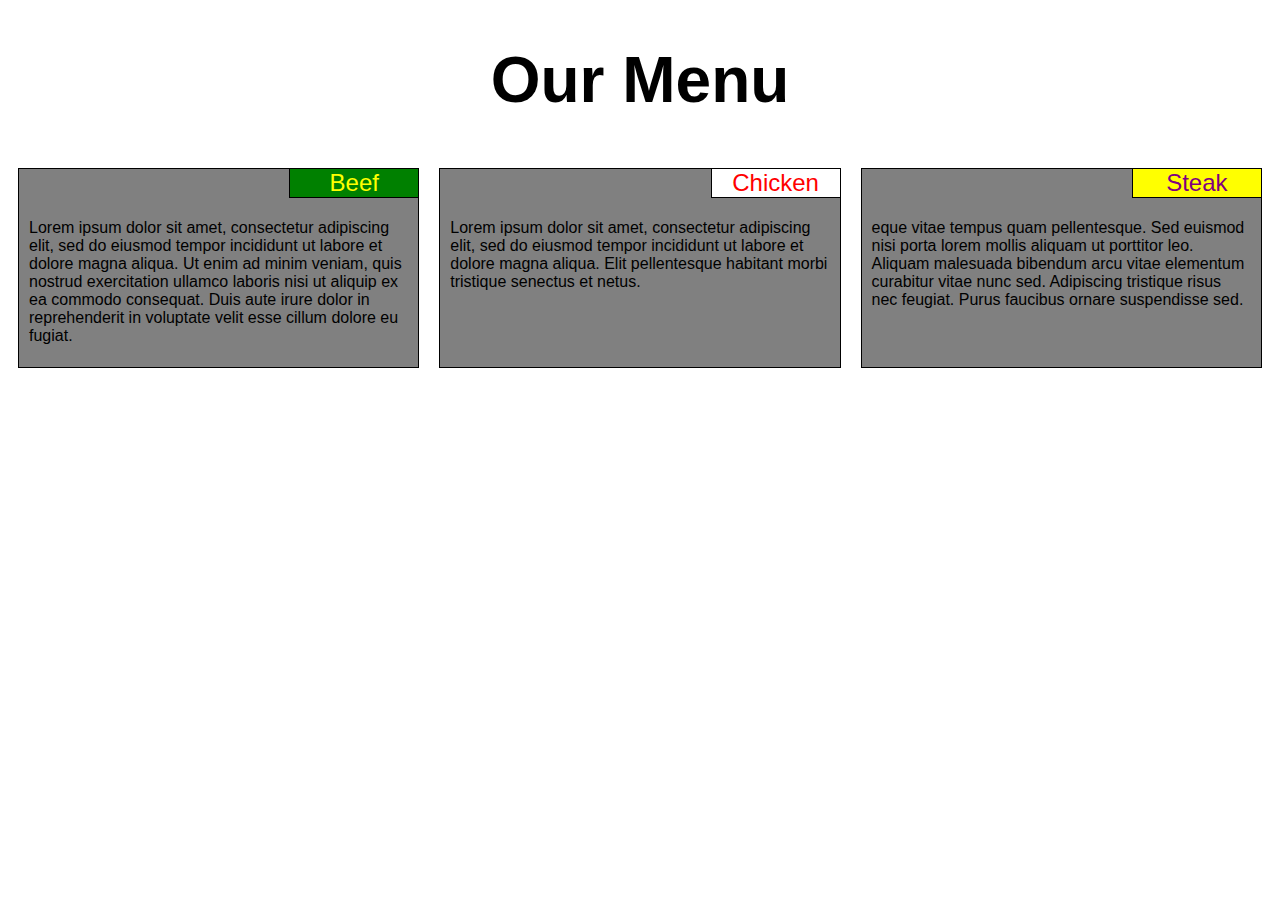
<file: module2assignment.html>
<!DOCTYPE html>
<html>
<head>
<meta charset="utf-8">
<meta name="viewport" content="width=device-width, initial-scale=1">
<link rel="stylesheet" href="/css/style.css">
<title>Responsive Layout</title>

</head>
<body>
<h1 class="h1font">Our Menu</h1>

<div class="row">
  <div class="col-lg-4 col-md-6 col-sm-12 col"><p class="filler">Lorem ipsum dolor sit amet, consectetur adipiscing elit, sed do eiusmod tempor incididunt ut labore et dolore magna aliqua. Ut enim ad minim veniam, quis nostrud exercitation ullamco laboris nisi ut aliquip ex ea commodo consequat. Duis aute irure dolor in reprehenderit in voluptate velit esse cillum dolore eu fugiat. </p><p class="label color1">Beef</p></div>
  <div class="col-lg-4 col-md-6 col-sm-12 col"><p class="filler">Lorem ipsum dolor sit amet, consectetur adipiscing elit, sed do eiusmod tempor incididunt ut labore et dolore magna aliqua. Elit pellentesque habitant morbi tristique senectus et netus.</p><p class="label color2">Chicken</p></div>
  <div class="col-lg-4 col-md-12 col-sm-12 col"><p class="filler">eque vitae tempus quam pellentesque. Sed euismod nisi porta lorem mollis aliquam ut porttitor leo. Aliquam malesuada bibendum arcu vitae elementum curabitur vitae nunc sed. Adipiscing tristique risus nec feugiat. Purus faucibus ornare suspendisse sed.</p><p class="label color3">Steak</p></div>
</div>

</body>
</html>
</file>
<file: css/style.css>
/* Next time I think we ahve to take out inline block from filler to get the div size down. Going to be fun, make sure to version control once you get into that!*/
/********** Base styles **********/

* {
  box-sizing: border-box;
  font-family: Helvetica, sans-serif;
}
h1 {
  text-align: center;
}

/*we can probably just remove margin outline actually to create nice boxes
padding isnt going to do anything for us, just for content inside boxes
*/
div.col {
  background-color: white;
  display: inline-block;
  height: 220px;
  position: relative;
}



p.filler {
  background-color: gray;
  border: 1px solid black;
  height: 200px;
  margin-right: 10px;
  margin-left: 10px;
  color: white;
  padding-top: 50px;
  padding-left: 10px;
  padding-bottom: 10px;
  padding-right: 10px;
  color: black;
}

p.label{
  /*float: right;
  clear;*/
  text-align: center;
  border: 1px solid black;
  margin-top: 0px;
  margin-bottom: 10px;
  width:130px;
  float:right;
  font-size: 24px;
  position: absolute;
  right: 10px;
  top: 16px;

}


p.color1{
  color: yellow;
  background-color: green;
}
p.color2{
  color:red;
  background-color: white;
}
p.color3{
  color: purple;
  background-color: yellow;
}





/*
div.relitiveset {
   position: relative;
}
*/

/* Simple Responsive Framework. */

.row {
  width: 100%;
  grid-row-gap: 10px;

}
@media (min-width: 992px){
  .h1font {
    margin-bottom: 35px;
    font-size: 5vw;
  }
}


@media (min-width: 768px) and (max-width: 991px){
  .h1font {
    font-size: 7vw;
    margin-bottom: 20px;
  }
}


@media (max-width:767px){
  .h1font {
    font-size: 9vw;
    margin-bottom: 10px;
  }
}
/********** Large devices only **********/
@media (min-width: 992px) {
  .col-lg-1, .col-lg-2, .col-lg-3, .col-lg-4, .col-lg-5, .col-lg-6, .col-lg-7, .col-lg-8, .col-lg-9, .col-lg-10, .col-lg-11, .col-lg-12 {
    float: left; 
    
  }
  .col-lg-1 {
    width: 8.33%;
  }
  .col-lg-2 {
    width: 16.66%;
  }
  .col-lg-3 {
    width: 25%;
  }
  .col-lg-4 {
    width: 33.33%;
  }
  .col-lg-5 {
    width: 41.66%;
  }
  .col-lg-6 {
    width: 50%;
  }
  .col-lg-7 {
    width: 58.33%;
  }
  .col-lg-8 {
    width: 66.66%;
  }
  .col-lg-9 {
    width: 74.99%;
  }
  .col-lg-10 {
    width: 83.33%;
  }
  .col-lg-11 {
    width: 91.66%;
  }
  .col-lg-12 {
    width: 100%;
  }
}

/********** Medium devices only **********/
@media (max-width:767px) {
  .col-sm-1, .col-sm-2, .col-sm-3, .col-sm-4, .col-sm-5, .col-sm-6, .col-sm-7, .col-sm-8, .col-sm-9, .col-sm-10, .col-sm-11, .col-sm-12 {
    float: left;

  }
  .col-sm-1 {
    width: 8.33%;
  }
  .col-sm-2 {
    width: 16.66%;
  }
  .col-sm-3 {
    width: 25%;
  }
  .col-sm-4 {
    width: 33.33%;
  }
  .col-sm-5 {
    width: 41.66%;
  }
  .col-sm-6 {
    width: 50%;
  }
  .col-sm-7 {
    width: 58.33%;
  }
  .col-sm-8 {
    width: 66.66%;
  }
  .col-sm-9 {
    width: 74.99%;
  }
  .col-sm-10 {
    width: 83.33%;
  }
  .col-sm-11 {
    width: 91.66%;
  }
  .col-sm-12 {
    width: 100%;
  }
}

@media (min-width: 768px) and (max-width: 991px) {
  .col-md-1, .col-md-2, .col-md-3, .col-md-4, .col-md-5, .col-md-6, .col-md-7, .col-md-8, .col-md-9, .col-md-10, .col-md-11, .col-md-12 {
    float: left;
    
  }
  .col-md-1 {
    width: 8.33%;
  }
  .col-md-2 {
    width: 16.66%;
  }
  .col-md-3 {
    width: 25%;
  }
  .col-md-4 {
    width: 33.33%;
  }
  .col-md-5 {
    width: 41.66%;
  }
  .col-md-6 {
    width: 50%;
  }
  .col-md-7 {
    width: 58.33%;
  }
  .col-md-8 {
    width: 66.66%;
  }
  .col-md-9 {
    width: 74.99%;
  }
  .col-md-10 {
    width: 83.33%;
  }
  .col-md-11 {
    width: 91.66%;
  }
  .col-md-12 {
    width: 100%;
  }
}
</file>
